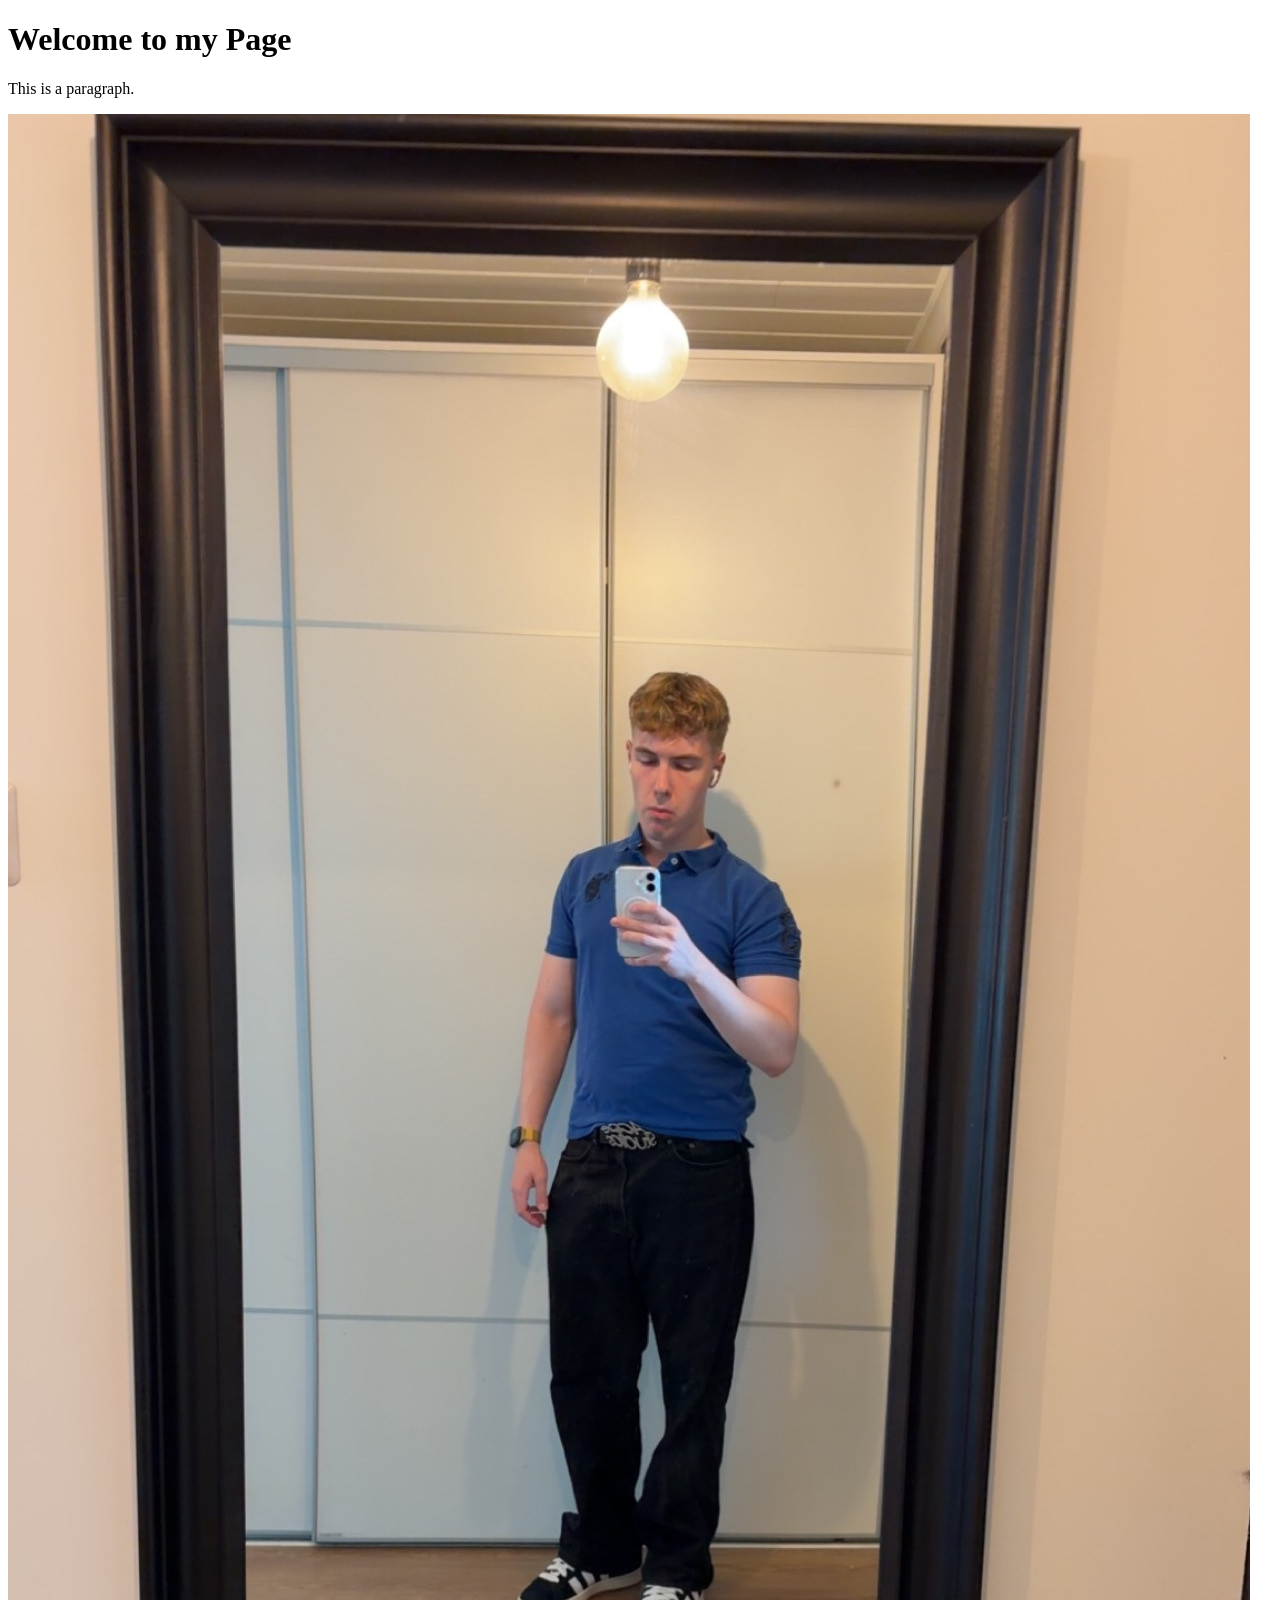
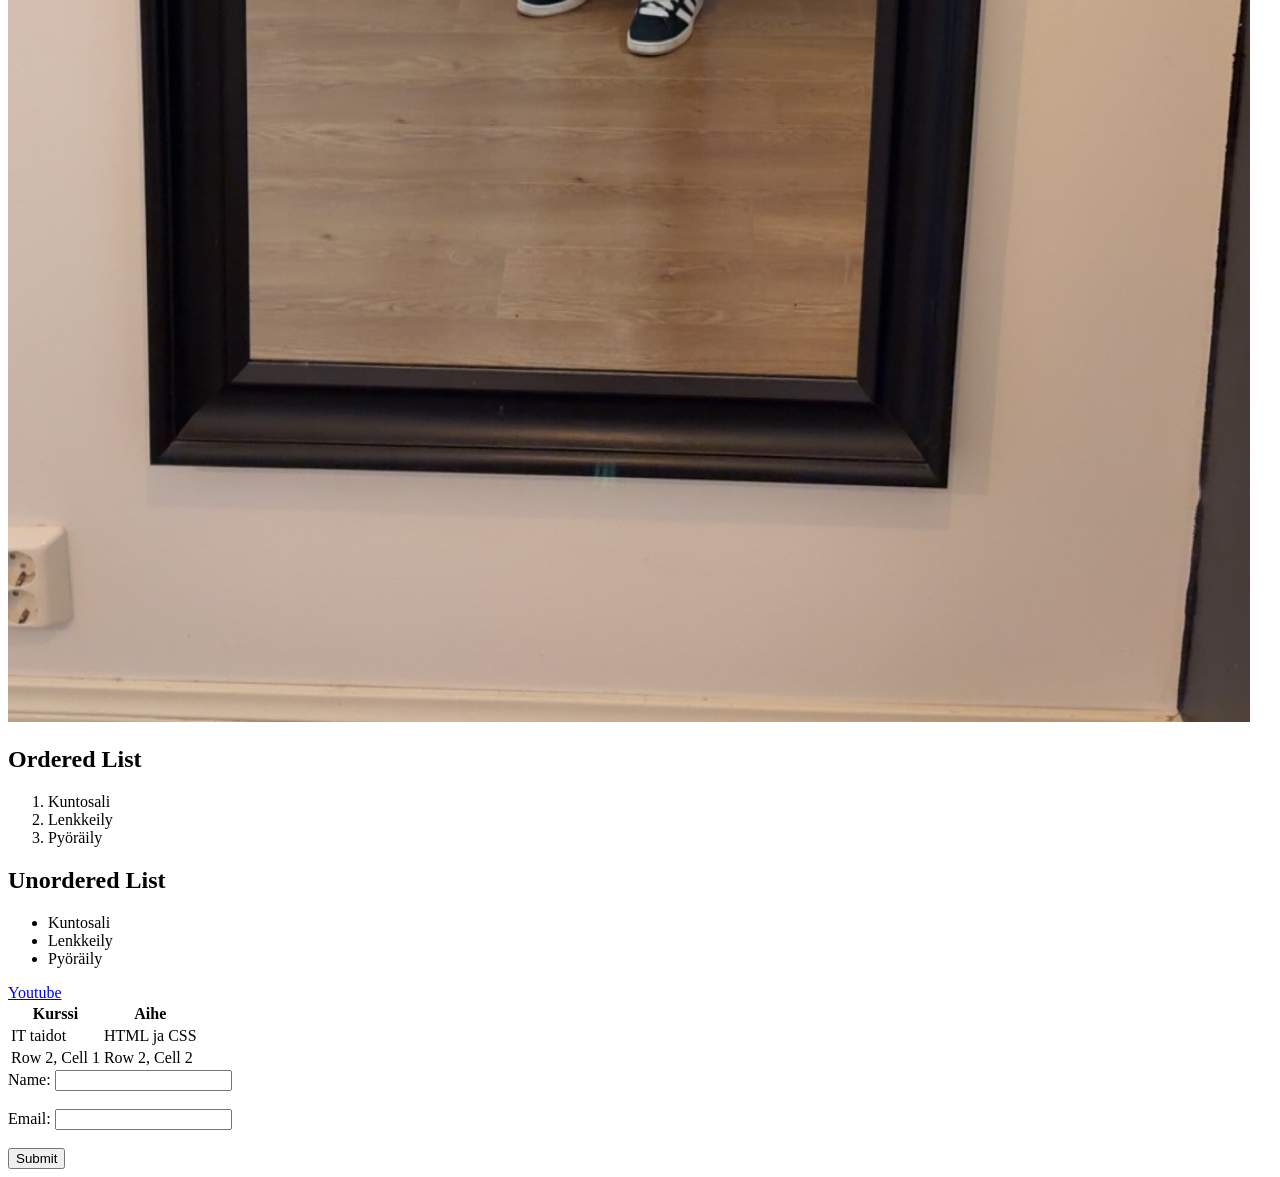
<file: WS01_HTML/index.html>
<!doctype html>
<html lang="en">
  <head>
    <meta charset="UTF-8" />
    <meta name="viewport" content="width=device-width, initial-scale=1.0" />
    <title>Onnin eka HTML Page</title>
  </head>
  <body>
    <h1>Welcome to my Page</h1>
    <p>This is a paragraph.</p>
    <img src="./images/meikä.jpg" alt="Kuvalinkki on rikki" />

    <h2>Ordered List</h2>
    <ol>
      <li>Kuntosali</li>
      <li>Lenkkeily</li>
      <li>Pyöräily</li>
    </ol>

    <h2>Unordered List</h2>
    <ul>
      <li>Kuntosali</li>
      <li>Lenkkeily</li>
      <li>Pyöräily</li>
    </ul>
    <a href="https://www.youtube.com/">Youtube</a>

    <table>
      <tr>
        <th>Kurssi</th>
        <th>Aihe</th>
      </tr>
      <tr>
        <td>IT taidot</td>
        <td>HTML ja CSS</td>
      </tr>
      <tr>
        <td>Row 2, Cell 1</td>
        <td>Row 2, Cell 2</td>
      </tr>
    </table>

    <form>
      <label for="name">Name:</label>
      <input type="text" id="name" name="name" /><br /><br />
      <label for="email">Email:</label>
      <input type="email" id="email" name="email" /><br /><br />
      <input type="submit" value="Submit" />
    </form>
  </body>
</html>
</file>
